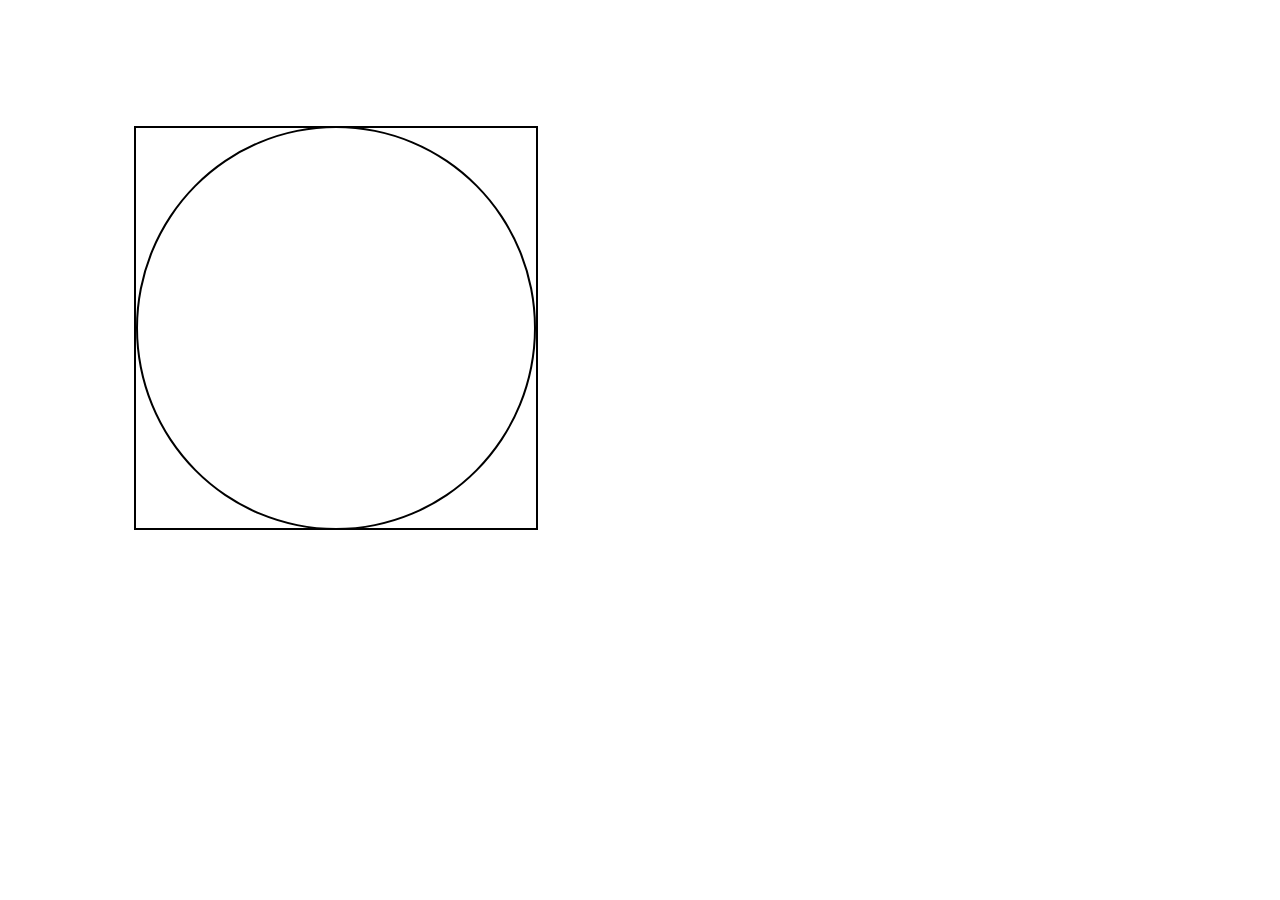
<file: css/bootstrap/test15may.html>
<!DOCTYPE html>
<html>
    <head>
        <style>
        .square{
            margin-top: 10%;
            margin-left: 10%;
            height: 400px;
            width: 400px;
            border:  2px solid black;
            display: flex;
            align-items: center;
            justify-content: center;
        }
        .circle{
            border: 2px solid black;
            border-radius: 50%;
            width: 400px;
            height: 400px;
        }
        </style>
    </head>
    <body>
        <div class="square">
            <div class="circle"> </div>
        </div>
        
    </body>
</html>
</file>
